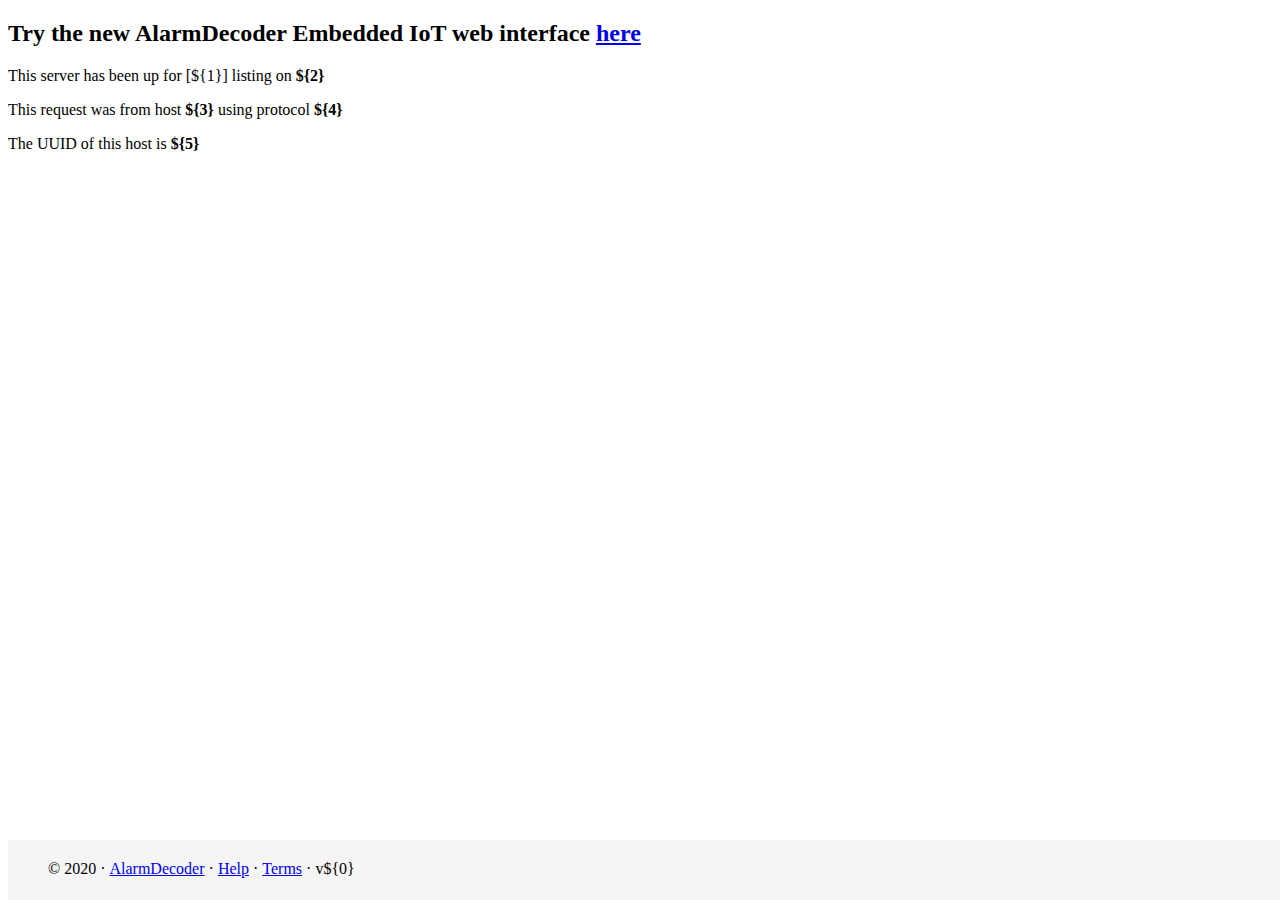
<file: contrib/webUI/index.html>
<!DOCTYPE html>
<html>
<head>
<meta content="text/html;charset=utf-8" http-equiv="Content-Type">
<meta content="utf-8" http-equiv="encoding">
<title>AD2EmbeddedIoT web services v${0}</title>
<meta name="viewport" content="width=device-width, initial-scale=1">
<link rel="Shortcut Icon" href="/favicon.ico" type="image/x-icon">
<link rel="stylesheet" type="text/css" href="default.css">
</head>
<body>
<h2>Try the new AlarmDecoder Embedded IoT web interface <a href="app.html?vpartID=0&codeID=0">here</a></h1>
<p>This server has been up for [${1}] listing on <strong>${2}</strong>
<p>This request was from host <strong>${3}</strong> using protocol <strong>${4}</strong></p>
<p>The UUID of this host is <strong>${5}</strong></p>
<footer class="footer" id="footer">
    <div class="container text-center">
        <ul>
            <li>&copy; 2020</li>
            <li class="text-muted">&middot;</li>
            <li><a href="https://www.alarmdecoder.com/">AlarmDecoder</a></li>
            <li class="text-muted">&middot;</li>
            <li><a href="/help">Help</a></li>
            <li class="text-muted">&middot;</li>
            <li><a href="/LICENSE">Terms</a></li>
            <li class="text-muted">&middot;</li>
            <li class="text-muted">v${0}</li>
        </ul>
    </div>
</footer>
</body>
</html>
</file>
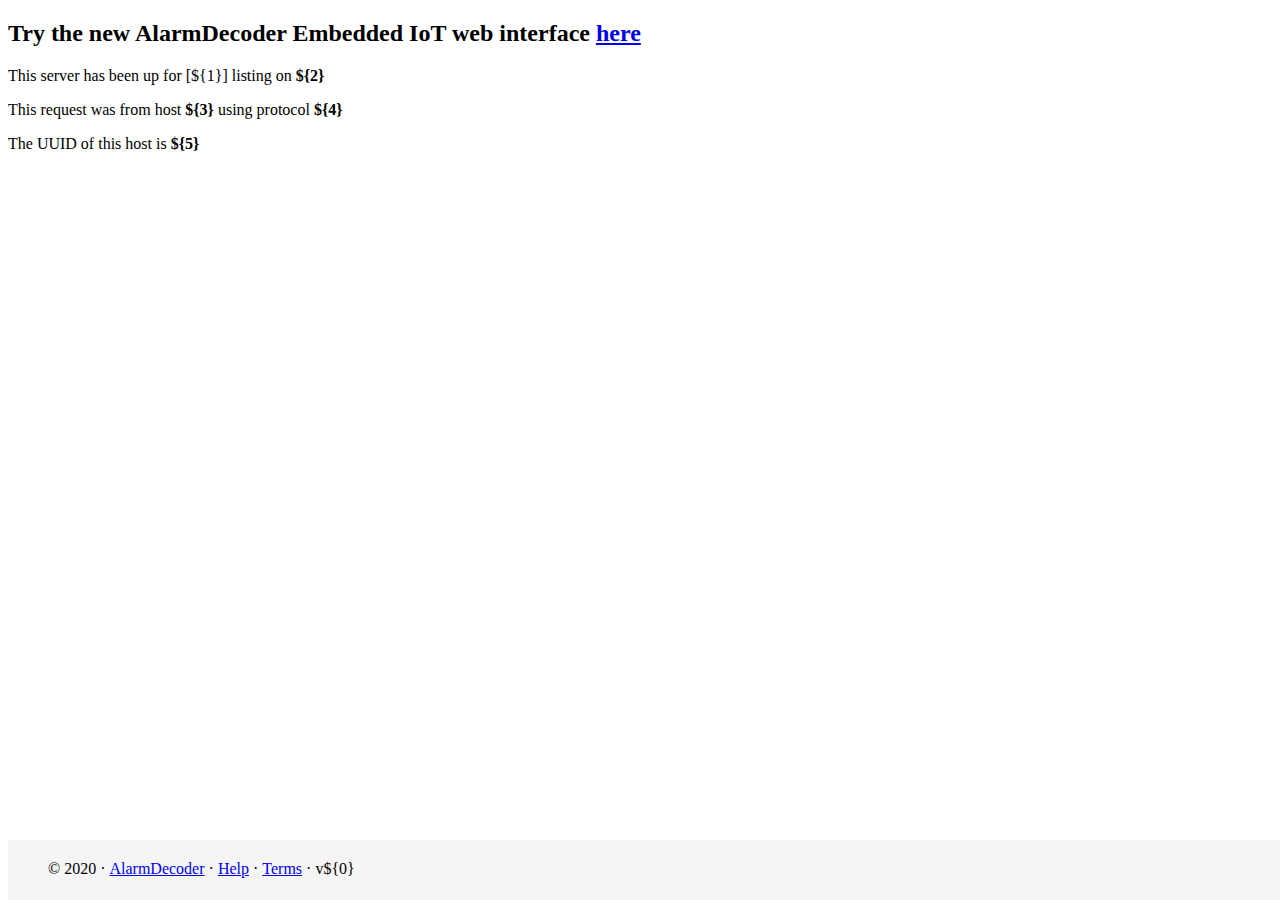
<file: contrib/webUI/flash-drive/www/index.html>
<!DOCTYPE html>
<html>
<head>
<meta content="text/html;charset=utf-8" http-equiv="Content-Type">
<meta content="utf-8" http-equiv="encoding">
<title>AD2EmbeddedIoT web services v${0}</title>
<meta name="viewport" content="width=device-width, initial-scale=1">
<link rel="Shortcut Icon" href="/favicon.ico" type="image/x-icon">
<link rel="stylesheet" type="text/css" href="default.css">
</head>
<body>
<h2>Try the new AlarmDecoder Embedded IoT web interface <a href="app.html?partID=0&codeID=0">here</a></h1>
<p>This server has been up for [${1}] listing on <strong>${2}</strong>
<p>This request was from host <strong>${3}</strong> using protocol <strong>${4}</strong></p>
<p>The UUID of this host is <strong>${5}</strong></p>
<footer class="footer" id="footer">
    <div class="container text-center">
        <ul>
            <li>&copy; 2020</li>
            <li class="text-muted">&middot;</li>
            <li><a href="https://www.alarmdecoder.com/">AlarmDecoder</a></li>
            <li class="text-muted">&middot;</li>
            <li><a href="/help">Help</a></li>
            <li class="text-muted">&middot;</li>
            <li><a href="/LICENSE">Terms</a></li>
            <li class="text-muted">&middot;</li>
            <li class="text-muted">v${0}</li>
        </ul>
    </div>
</footer>
</body>
</html>
</file>
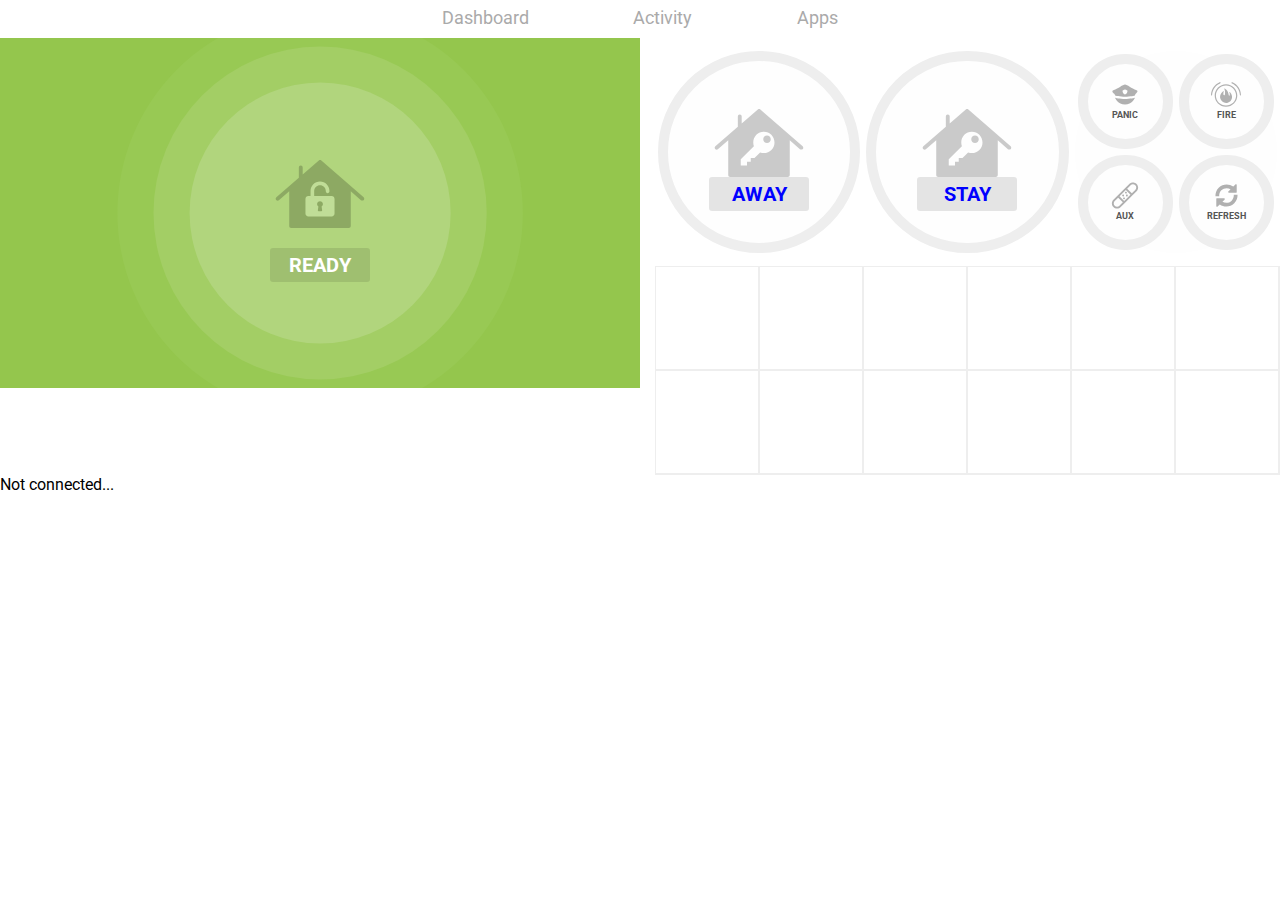
<file: contrib/webUI/app.html>
<!DOCTYPE html>
<html>
<head>
	<title>App</title>
	<meta charset="UTF-8">
	<meta http-equiv="X-UA-Compatible" content="IE=edge,chrome=1">
	<meta name="viewport" content="width=device-width, initial-scale=1, maximum-scale=1, user-scalable=no">
	<link rel="stylesheet" href="app.css">
	<link href="https://fonts.googleapis.com/css?family=Roboto&display=swap" rel="stylesheet">
</head>

<body>
	<div id="app">
		<section id="navigation">
			<ul>
				<li><a href="#">Dashboard</a></li>
				<li><a href="#">Activity</a></li>
				<li><a href="#">Apps</a></li>
			</ul>
		</section>

		<div id="main">
			<section id="status" class="ready">
				<div>
					<span id="status_icon" class="icon house with_lock"></span>
					<h2 id="status_text">READY</h2>
				</div>
			</section>
			<div id="controls_and_zones">
				<section id="controls">
					<a nohref id="b1Href" class="control large" style="cursor:pointer;color:blue;text-decoration:underline">
						<div>
							<div id="b1_icon" class="icon house with_key"></div><br>
							<h2 id="b1_text">AWAY</h2>
						</div>
					</a>
					<a nohref id="b2Href" class="control large" style="cursor:pointer;color:blue;text-decoration:underline">
						<div>
							<div id="b2_icon" class="icon house with_key"></div><br>
							<h2 id="b2_text">STAY</h2>
						</div>
					</a>
					<div class="control large has_children">
						<a nohref id="panicHref" class="control small" style="cursor:pointer;color:blue;text-decoration:underline">
							<div>
								<div class="icon police"></div><br>
								<span>PANIC</span>
							</div>
						</a>
						<a nohref id="fireHref" class="control small" style="cursor:pointer;color:blue;text-decoration:underline">
							<div>
								<div class="icon fire"></div><br>
								<span>FIRE</span>
							</div>
						</a>
						<a nohref id="auxHref" class="control small" style="cursor:pointer;color:blue;text-decoration:underline">
							<div>
								<div class="icon aux"></div><br>
								<span>AUX</span>
							</div>
						</a>
						<a nohref id="refreshHref" class="control small" style="cursor:pointer;color:blue;text-decoration:underline">
							<div>
								<div class="icon refresh"></div><br>
								<span>REFRESH</span>
							</div>
						</a>
					</div>
				</section>
				<section id="zones">
					<div class="zone empty"></div>
					<div class="zone empty"></div>
					<div class="zone empty"></div>
					<div class="zone empty"></div>
					<div class="zone empty"></div>
					<div class="zone empty"></div>
					<div class="zone empty"></div>
					<div class="zone empty"></div>
					<div class="zone empty"></div>
					<div class="zone empty"></div>
					<div class="zone empty"></div>
					<div class="zone empty"></div>
				</section>
			</div>
		</div>
	</div>
  <div style="overflow:scroll;height:30px" id="divOut">Not connected...</div>
</body>
<script src="app.js"></script>
</html>
</file>
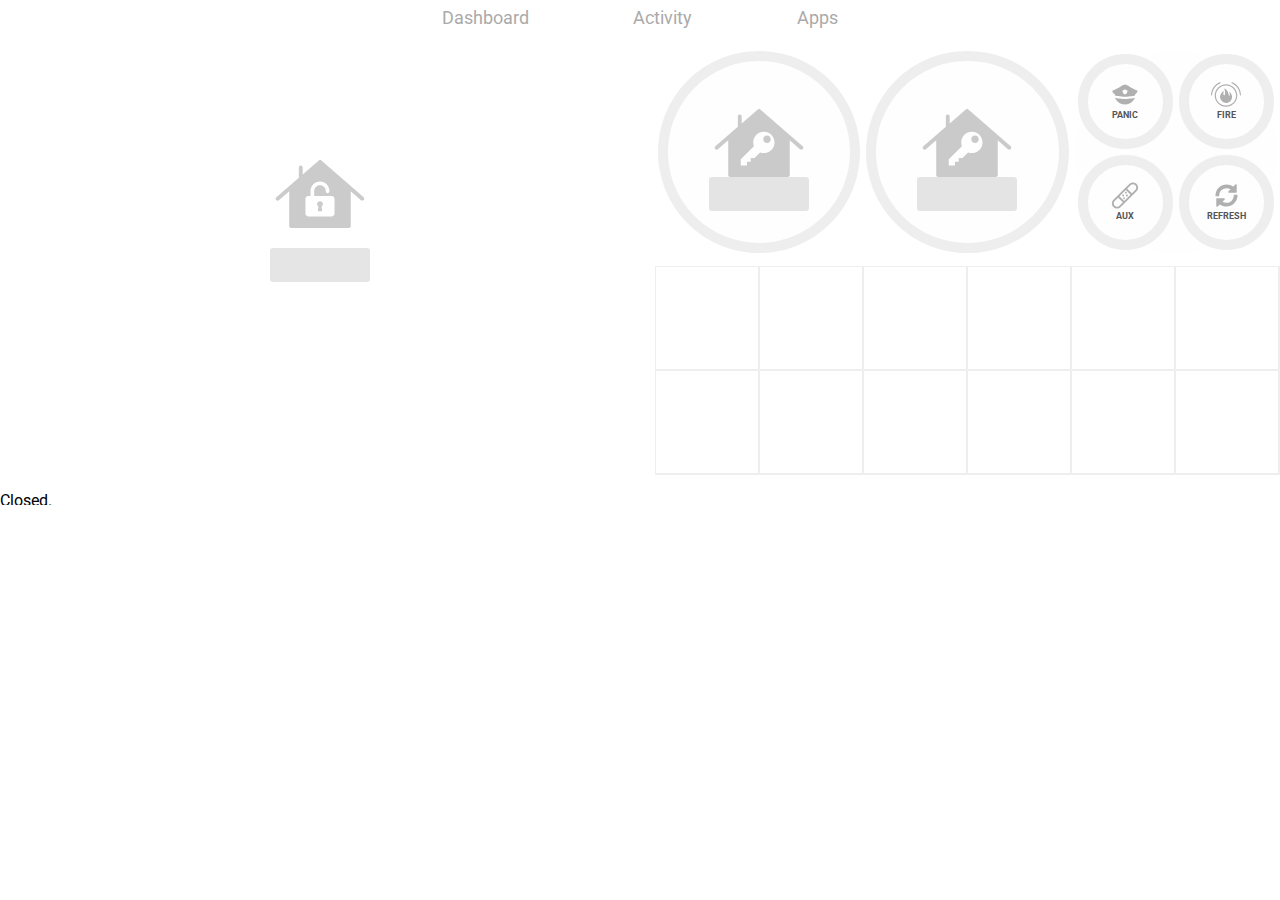
<file: contrib/webUI/flash-drive/app.html>
<!DOCTYPE html>
<html>
<head>
	<title>App</title>
	<meta charset="UTF-8">
	<meta http-equiv="X-UA-Compatible" content="IE=edge,chrome=1">
	<meta name="viewport" content="width=device-width, initial-scale=1, maximum-scale=1, user-scalable=no">
	<link rel="stylesheet" href="app.css">
	<link href="https://fonts.googleapis.com/css?family=Roboto&display=swap" rel="stylesheet">
</head>

<body>
	<div id="app">
		<section id="navigation">
			<ul>
				<li><a href="#">Dashboard</a></li>
				<li><a href="#">Activity</a></li>
				<li><a href="#">Apps</a></li>
			</ul>
		</section>

		<div id="main">
			<section id="status" class="unknown">
				<div>
					<span id="status_icon" class="icon house with_lock"></span>
					<h2 id="status_text">&nbsp;</h2>
				</div>
			</section>
			<div id="controls_and_zones">
				<section id="controls">
					<a nohref id="b1Href" class="control large" style="cursor:pointer;color:blue;text-decoration:underline">
						<div>
							<div id="b1_icon" class="icon house with_key"></div><br>
							<h2 id="b1_text">&nbsp;</h2>
						</div>
					</a>
					<a nohref id="b2Href" class="control large" style="cursor:pointer;color:blue;text-decoration:underline">
						<div>
							<div id="b2_icon" class="icon house with_key"></div><br>
							<h2 id="b2_text">&nbsp;</h2>
						</div>
					</a>
					<div class="control large has_children">
						<a nohref id="panicHref" class="control small" style="cursor:pointer;color:blue;text-decoration:underline">
							<div>
								<div class="icon police"></div><br>
								<span>PANIC</span>
							</div>
						</a>
						<a nohref id="fireHref" class="control small" style="cursor:pointer;color:blue;text-decoration:underline">
							<div>
								<div class="icon fire"></div><br>
								<span>FIRE</span>
							</div>
						</a>
						<a nohref id="auxHref" class="control small" style="cursor:pointer;color:blue;text-decoration:underline">
							<div>
								<div class="icon aux"></div><br>
								<span>AUX</span>
							</div>
						</a>
						<a nohref id="refreshHref" class="control small" style="cursor:pointer;color:blue;text-decoration:underline">
							<div>
								<div class="icon refresh"></div><br>
								<span>REFRESH</span>
							</div>
						</a>
					</div>
				</section>
				<section id="zones">
					<div class="zone empty"></div>
					<div class="zone empty"></div>
					<div class="zone empty"></div>
					<div class="zone empty"></div>
					<div class="zone empty"></div>
					<div class="zone empty"></div>
					<div class="zone empty"></div>
					<div class="zone empty"></div>
					<div class="zone empty"></div>
					<div class="zone empty"></div>
					<div class="zone empty"></div>
					<div class="zone empty"></div>
				</section>
			</div>
		</div>
	</div>
    <div style="overflow:scroll;height:30px" id="divStatus">Not connected...</div>
</body>
<script src="app.js"></script>
</html>
</file>
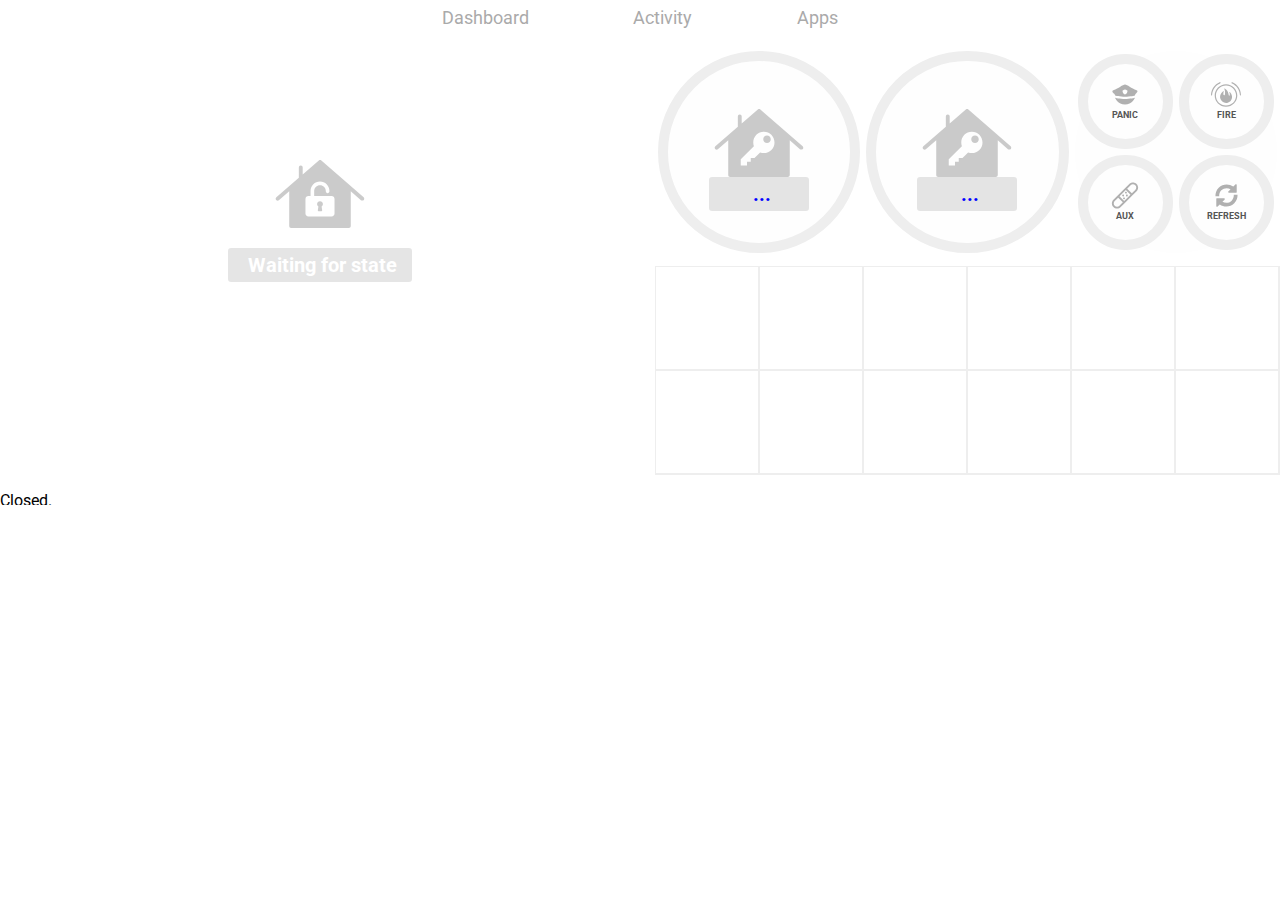
<file: contrib/webUI/flash-drive/www/app.html>
<!DOCTYPE html>
<html>
<head>
	<title>App</title>
	<meta charset="UTF-8">
	<meta http-equiv="X-UA-Compatible" content="IE=edge,chrome=1">
	<meta name="viewport" content="width=device-width, initial-scale=1, maximum-scale=1, user-scalable=no">
	<link rel="stylesheet" href="app.css">
	<link href="https://fonts.googleapis.com/css?family=Roboto&display=swap" rel="stylesheet">
</head>

<body>
	<div id="app">
		<section id="navigation">
			<ul>
				<li><a href="#">Dashboard</a></li>
				<li><a href="#">Activity</a></li>
				<li><a href="#">Apps</a></li>
			</ul>
		</section>

		<div id="main">
			<section id="status" class="unknown">
				<div>
					<span id="status_icon" class="icon house with_lock"></span>
					<h2 id="status_text">&nbsp;Waiting for state</h2>
				</div>
			</section>
			<div id="controls_and_zones">
				<section id="controls">
					<a nohref id="b1Href" class="control large" style="cursor:pointer;color:blue;text-decoration:underline">
						<div>
							<div id="b1_icon" class="icon house with_key"></div><br>
							<h2 id="b1_text">&nbsp;...</h2>
						</div>
					</a>
					<a nohref id="b2Href" class="control large" style="cursor:pointer;color:blue;text-decoration:underline">
						<div>
							<div id="b2_icon" class="icon house with_key"></div><br>
							<h2 id="b2_text">&nbsp;...</h2>
						</div>
					</a>
					<div class="control large has_children">
						<a nohref id="panicHref" class="control small" style="cursor:pointer;color:blue;text-decoration:underline">
							<div>
								<div class="icon police"></div><br>
								<span>PANIC</span>
							</div>
						</a>
						<a nohref id="fireHref" class="control small" style="cursor:pointer;color:blue;text-decoration:underline">
							<div>
								<div class="icon fire"></div><br>
								<span>FIRE</span>
							</div>
						</a>
						<a nohref id="auxHref" class="control small" style="cursor:pointer;color:blue;text-decoration:underline">
							<div>
								<div class="icon aux"></div><br>
								<span>AUX</span>
							</div>
						</a>
						<a nohref id="refreshHref" class="control small" style="cursor:pointer;color:blue;text-decoration:underline">
							<div>
								<div class="icon refresh"></div><br>
								<span>REFRESH</span>
							</div>
						</a>
					</div>
				</section>
				<section id="zones">
					<div class="zone empty"></div>
					<div class="zone empty"></div>
					<div class="zone empty"></div>
					<div class="zone empty"></div>
					<div class="zone empty"></div>
					<div class="zone empty"></div>
					<div class="zone empty"></div>
					<div class="zone empty"></div>
					<div class="zone empty"></div>
					<div class="zone empty"></div>
					<div class="zone empty"></div>
					<div class="zone empty"></div>
				</section>
			</div>
		</div>
	</div>
    <div style="overflow:scroll;height:30px" id="divStatus">Not connected...</div>
</body>
<script src="app.js"></script>
</html>
</file>
<file: contrib/webUI/default.css>
html {
    position: relative;
    min-height: 100%;
}
body {
    padding-bottom: 60px;
    margin-bottom: 60px;
}

.footer {
    position: absolute;
    bottom: 0;
    width: 100%;
    height: 60px;
    background-color: #f5f5f5;
}

#footer ul {
    margin-top: 20px;
    list-style-type: none;
}
#footer ul li { display: inline; }
</file>
<file: contrib/webUI/flash-drive/www/default.css>
html {
    position: relative;
    min-height: 100%;
}
body {
    padding-bottom: 60px;
    margin-bottom: 60px;
}

.footer {
    position: absolute;
    bottom: 0;
    width: 100%;
    height: 60px;
    background-color: #f5f5f5;
}

#footer ul {
    margin-top: 20px;
    list-style-type: none;
}
#footer ul li { display: inline; }
</file>
<file: contrib/webUI/app.css>
* {
  box-sizing: border-box;
}
body {
  font-family: Roboto;
  margin: 0;
}
#app {
  max-width: 600px;
  margin: 0 auto;
}
#main {
  display: flex;
  flex-direction: column;
}
.icon {
  width: 60px;
  height: 60px;
  background-size: contain;
  background-repeat: no-repeat;
  background-position: center center;
  display: inline-block;
}
.icon.house {
  background-image: url("assets/house.svg");
  opacity: 0.2;
  position: relative;
}
.icon.house:after {
  content: ' ';
  width: 40%;
  height: 40%;
  position: absolute;
  top: 50%;
  left: 50%;
  transform: translate(-50%, -50%);
  background-size: contain;
  background-repeat: no-repeat;
  background-position: center center;
}
.icon.house.with_key:after {
  content: ' ';
  background-image: url("assets/key.svg");
  margin-left: -2%;
  margin-top: 5%;
}
.icon.house.with_lock:after {
  content: ' ';
  background-image: url("assets/lock.svg");
  margin-top: 5%;
}
.icon.house.with_walker:after {
  width: 50%;
  height: 50%;
  margin-top: 12%;
  margin-left: 12%;
  content: ' ';
  background-image: url("assets/walk.svg");
}
.icon.house.with_family:after {
  width: 50%;
  height: 50%;
  margin-top: 12%;
  margin-left: 12%;
  content: ' ';
  background-image: url("assets/walk.svg");
}
.icon.police {
  background-image: url("assets/police.svg");
}
.icon.fire {
  background-image: url("assets/fire.svg");
}
.icon.aux {
  background-image: url("assets/bandaid.svg");
}
.icon.refresh {
  background-image: url("assets/refresh.svg");
}
#navigation {
  max-width: 500px;
  margin: 0 auto;
}
#navigation ul {
  margin: 0;
  padding: 0;
  list-style: none;
  display: flex;
}
#navigation ul li {
  flex-grow: 1;
  text-align: center;
}
#navigation ul a {
  color: #aaa;
  text-decoration: none;
  padding: 7px 10px;
  display: block;
  font-size: 18px;
  border-bottom: 3px solid #fff;
}
#navigation ul a.active,
#navigation ul a:hover {
  border-bottom: 3px solid #03a1da;
  color: #03a1da;
}
#status {
  background-position: center center;
  background-repeat: no-repeat;
  background-size: auto 130%;
  height: 300px;
  position: relative;
}
#status > div {
  text-align: center;
  position: absolute;
  top: 50%;
  left: 50%;
  transform: translate(-50%, -50%);
  color: #fff;
}
#status > div h2 {
  margin: 0;
  font-size: 20px;
  background-color: rgba(0,0,0,0.1);
  padding: 5px 15px;
  border-radius: 3px;
}
#status .icon {
  width: 100px;
  height: 100px;
}
#status.ready {
  background-color: #94c64d;
  background-image: url("assets/green.svg");
}
#status.armed {
  background-color: #ec8a40;
  background-image: url("assets/orange.svg");
}
#status.not_ready {
  background-color: #ffb94a;
  background-image: url("assets/tangerine.svg");
}
#status.alarming {
  background-color: #ff0000;
  background-image: url("assets/red.svg");
}
#controls {
  margin-top: 10px;
  font-weight: bold;
  overflow: hidden;
}
#controls .control {
  background-color: #fefefe;
  border: 10px solid #eee;
  margin: 3px;
  border-radius: 100%;
  text-align: center;
  position: relative;
  float: left;
}
#controls .control > div {
  position: absolute;
  top: 50%;
  left: 50%;
  transform: translate(-50%, -50%);
}
#controls .control > div h2 {
  margin: 0;
  font-size: 20px;
  background-color: rgba(0,0,0,0.1);
  padding: 5px 15px;
  border-radius: 3px;
}
#controls .control.tap_1 {
  background-color: #ffa81e;
  border-color: #ffa81e;
}
#controls .control.tap_2 {
  background-color: #ff4000;
  border-color: #ff4000;
}
#controls .control.large {
  width: calc(33.33% - 6px);
  font-size: 16px;
  /*font-size: 30px;*/
}
#controls .control.large:after {
  display: block;
  content: ' ';
  padding-top: 100%;
}
#controls .control.large .icon {
  width: 100px;
  height: 100px;
  margin-bottom: -20px;
}
@media only screen and (max-width: 500px) {
  #controls .control.large {
    font-size: 16px;
    margin: 2px;
  }
  #controls .control.large .icon {
    width: 60px;
    height: 60px;
    margin-bottom: -10px;
  }
}
#controls .control.small {
  width: calc(50% - 6px);
  /*font-size: 12px;*/
  font-size: 9px;
}
#controls .control.small:after {
  display: block;
  content: ' ';
  padding-top: 100%;
}
#controls .control.small .icon {
  width: 30px;
  height: 30px;
  margin-bottom: -7px;
  opacity: 0.3;
}
@media only screen and (max-width: 500px) {
  #controls .control.small {
    border-width: 5px;
    margin: 2px;
    font-size: 9px;
  }
  #controls .control.small .icon {
    width: 20px;
    height: 20px;
  }
}
@media only screen and (max-width: $landscape) {
  #controls .control.small {
    border-width: 5px;
    margin: 2px;
    font-size: 9px;
  }
  #controls .control.small .icon {
    width: 40px;
    height: 40px;
  }
}
#controls .control.has_children {
  border: none;
}
#controls .control span {
  display: inline-block;
  padding: 5px;
  color: #555;
}
#zones {
  border-top: 1px solid #eee;
  overflow: hidden;
  margin-top: 10px;
}
#zones .zone {
  width: 16.66%;
  float: left;
  padding: 10px;
  border: 2px solid #eee;
  border-width: 0 2px 2px 0;
}
#zones .zone.empty:after {
  display: block;
  content: ' ';
  padding-top: 100%;
}
#zones .zone > a {
  background-color: #f00;
  color: #fff;
  /*font-size: 40px;*/
  font-size: 20px;
  font-weight: bold;
  border-radius: 100%;
  position: relative;
  display: block;
}
#zones .zone > a:after {
  display: block;
  content: ' ';
  padding-top: 100%;
}
@media only screen and (max-width: 500px) {
  #zones .zone > a {
    font-size: 20px;
  }
}
#zones .zone > a span {
  position: absolute;
  top: 50%;
  left: 50%;
  transform: translate(-50%, -50%);
}
@media (orientation: landscape) {
  #app {
    max-width: 100%;
  }
  #main {
    display: flex;
    flex-direction: row;
  }
  #status {
    height: 350px;
    width: 50%;
  }
  #controls_and_zones {
    padding-left: 15px;
    width: 50%;
    display: flex;
    flex-direction: column;
  }
  #zones {
    border-left: 1px solid #eee;
  }
}
</file>
<file: contrib/webUI/flash-drive/app.css>
* {
  box-sizing: border-box;
}
body {
  font-family: Roboto;
  margin: 0;
}
#app {
  max-width: 600px;
  margin: 0 auto;
}
#main {
  display: flex;
  flex-direction: column;
}
.icon {
  width: 60px;
  height: 60px;
  background-size: contain;
  background-repeat: no-repeat;
  background-position: center center;
  display: inline-block;
}
.icon.house {
  background-image: url("assets/house.svg");
  opacity: 0.2;
  position: relative;
}
.icon.house:after {
  content: ' ';
  width: 40%;
  height: 40%;
  position: absolute;
  top: 50%;
  left: 50%;
  transform: translate(-50%, -50%);
  background-size: contain;
  background-repeat: no-repeat;
  background-position: center center;
}
.icon.house.with_key:after {
  content: ' ';
  background-image: url("assets/key.svg");
  margin-left: -2%;
  margin-top: 5%;
}
.icon.house.with_lock:after {
  content: ' ';
  background-image: url("assets/lock.svg");
  margin-top: 5%;
}
.icon.house.with_walker:after {
  width: 50%;
  height: 50%;
  margin-top: 12%;
  margin-left: 12%;
  content: ' ';
  background-image: url("assets/walk.svg");
}
.icon.house.with_family:after {
  width: 50%;
  height: 50%;
  margin-top: 12%;
  margin-left: 12%;
  content: ' ';
  background-image: url("assets/walk.svg");
}
.icon.police {
  background-image: url("assets/police.svg");
}
.icon.fire {
  background-image: url("assets/fire.svg");
}
.icon.aux {
  background-image: url("assets/bandaid.svg");
}
.icon.refresh {
  background-image: url("assets/refresh.svg");
}
#navigation {
  max-width: 500px;
  margin: 0 auto;
}
#navigation ul {
  margin: 0;
  padding: 0;
  list-style: none;
  display: flex;
}
#navigation ul li {
  flex-grow: 1;
  text-align: center;
}
#navigation ul a {
  color: #aaa;
  text-decoration: none;
  padding: 7px 10px;
  display: block;
  font-size: 18px;
  border-bottom: 3px solid #fff;
}
#navigation ul a.active,
#navigation ul a:hover {
  border-bottom: 3px solid #03a1da;
  color: #03a1da;
}
#status {
  background-position: center center;
  background-repeat: no-repeat;
  background-size: auto 130%;
  height: 300px;
  position: relative;
}
#status > div {
  text-align: center;
  position: absolute;
  top: 50%;
  left: 50%;
  transform: translate(-50%, -50%);
  color: #fff;
}
#status > div h2 {
  margin: 0;
  font-size: 20px;
  background-color: rgba(0,0,0,0.1);
  padding: 5px 15px;
  border-radius: 3px;
}
#status .icon {
  width: 100px;
  height: 100px;
}
#status.ready {
  background-color: #94c64d;
  background-image: url("assets/green.svg");
}
#status.armed {
  background-color: #ec8a40;
  background-image: url("assets/orange.svg");
}
#status.not_ready {
  background-color: #ffb94a;
  background-image: url("assets/tangerine.svg");
}
#status.alarming {
  background-color: #ff0000;
  background-image: url("assets/red.svg");
}
#controls {
  margin-top: 10px;
  font-weight: bold;
  overflow: hidden;
}
#controls .control {
  background-color: #fefefe;
  border: 10px solid #eee;
  margin: 3px;
  border-radius: 100%;
  text-align: center;
  position: relative;
  float: left;
}
#controls .control > div {
  position: absolute;
  top: 50%;
  left: 50%;
  transform: translate(-50%, -50%);
}
#controls .control > div h2 {
  margin: 0;
  font-size: 20px;
  background-color: rgba(0,0,0,0.1);
  padding: 5px 15px;
  border-radius: 3px;
}
#controls .control.tap_1 {
  background-color: #ffa81e;
  border-color: #ffa81e;
}
#controls .control.tap_2 {
  background-color: #ff4000;
  border-color: #ff4000;
}
#controls .control.large {
  width: calc(33.33% - 6px);
  font-size: 16px;
  /*font-size: 30px;*/
}
#controls .control.large:after {
  display: block;
  content: ' ';
  padding-top: 100%;
}
#controls .control.large .icon {
  width: 100px;
  height: 100px;
  margin-bottom: -20px;
}
@media only screen and (max-width: 500px) {
  #controls .control.large {
    font-size: 16px;
    margin: 2px;
  }
  #controls .control.large .icon {
    width: 60px;
    height: 60px;
    margin-bottom: -10px;
  }
}
#controls .control.small {
  width: calc(50% - 6px);
  /*font-size: 12px;*/
  font-size: 9px;
}
#controls .control.small:after {
  display: block;
  content: ' ';
  padding-top: 100%;
}
#controls .control.small .icon {
  width: 30px;
  height: 30px;
  margin-bottom: -7px;
  opacity: 0.3;
}
@media only screen and (max-width: 500px) {
  #controls .control.small {
    border-width: 5px;
    margin: 2px;
    font-size: 9px;
  }
  #controls .control.small .icon {
    width: 20px;
    height: 20px;
  }
}
@media only screen and (max-width: $landscape) {
  #controls .control.small {
    border-width: 5px;
    margin: 2px;
    font-size: 9px;
  }
  #controls .control.small .icon {
    width: 40px;
    height: 40px;
  }
}
#controls .control.has_children {
  border: none;
}
#controls .control span {
  display: inline-block;
  padding: 5px;
  color: #555;
}
#zones {
  border-top: 1px solid #eee;
  overflow: hidden;
  margin-top: 10px;
}
#zones .zone {
  width: 16.66%;
  float: left;
  padding: 10px;
  border: 2px solid #eee;
  border-width: 0 2px 2px 0;
}
#zones .zone.empty:after {
  display: block;
  content: ' ';
  padding-top: 100%;
}
#zones .zone > a {
  background-color: #f00;
  color: #fff;
  font-size: 30px;
  font-weight: bold;
  border-radius: 100%;
  position: relative;
  display: block;
}
#zones .zone > a:after {
  display: block;
  content: ' ';
  padding-top: 100%;
}
@media only screen and (max-width: 500px) {
  #zones .zone > a {
    font-size: 20px;
  }
}
#zones .zone > a span {
  position: absolute;
  top: 50%;
  left: 50%;
  transform: translate(-50%, -50%);
}
@media (orientation: landscape) {
  #app {
    max-width: 100%;
  }
  #main {
    display: flex;
    flex-direction: row;
  }
  #status {
    height: 350px;
    width: 50%;
  }
  #controls_and_zones {
    padding-left: 15px;
    width: 50%;
    display: flex;
    flex-direction: column;
  }
  #zones {
    border-left: 1px solid #eee;
  }
}
</file>
<file: contrib/webUI/flash-drive/www/app.css>
* {
  box-sizing: border-box;
}
body {
  font-family: Roboto;
  margin: 0;
}
#app {
  max-width: 600px;
  margin: 0 auto;
}
#main {
  display: flex;
  flex-direction: column;
}
.icon {
  width: 60px;
  height: 60px;
  background-size: contain;
  background-repeat: no-repeat;
  background-position: center center;
  display: inline-block;
}
.icon.house {
  background-image: url("assets/house.svg");
  opacity: 0.2;
  position: relative;
}
.icon.house:after {
  content: ' ';
  width: 40%;
  height: 40%;
  position: absolute;
  top: 50%;
  left: 50%;
  transform: translate(-50%, -50%);
  background-size: contain;
  background-repeat: no-repeat;
  background-position: center center;
}
.icon.house.with_key:after {
  content: ' ';
  background-image: url("assets/key.svg");
  margin-left: -2%;
  margin-top: 5%;
}
.icon.house.with_lock:after {
  content: ' ';
  background-image: url("assets/lock.svg");
  margin-top: 5%;
}
.icon.house.with_walker:after {
  width: 50%;
  height: 50%;
  margin-top: 12%;
  margin-left: 12%;
  content: ' ';
  background-image: url("assets/walk.svg");
}
.icon.house.with_family:after {
  width: 50%;
  height: 50%;
  margin-top: 12%;
  margin-left: 12%;
  content: ' ';
  background-image: url("assets/walk.svg");
}
.icon.police {
  background-image: url("assets/police.svg");
}
.icon.fire {
  background-image: url("assets/fire.svg");
}
.icon.aux {
  background-image: url("assets/bandaid.svg");
}
.icon.refresh {
  background-image: url("assets/refresh.svg");
}
#navigation {
  max-width: 500px;
  margin: 0 auto;
}
#navigation ul {
  margin: 0;
  padding: 0;
  list-style: none;
  display: flex;
}
#navigation ul li {
  flex-grow: 1;
  text-align: center;
}
#navigation ul a {
  color: #aaa;
  text-decoration: none;
  padding: 7px 10px;
  display: block;
  font-size: 18px;
  border-bottom: 3px solid #fff;
}
#navigation ul a.active,
#navigation ul a:hover {
  border-bottom: 3px solid #03a1da;
  color: #03a1da;
}
#status {
  background-position: center center;
  background-repeat: no-repeat;
  background-size: auto 130%;
  height: 300px;
  position: relative;
}
#status > div {
  text-align: center;
  position: absolute;
  top: 50%;
  left: 50%;
  transform: translate(-50%, -50%);
  color: #fff;
}
#status > div h2 {
  margin: 0;
  font-size: 20px;
  background-color: rgba(0,0,0,0.1);
  padding: 5px 15px;
  border-radius: 3px;
}
#status .icon {
  width: 100px;
  height: 100px;
}
#status.ready {
  background-color: #94c64d;
  background-image: url("assets/green.svg");
}
#status.armed {
  background-color: #ec8a40;
  background-image: url("assets/orange.svg");
}
#status.not_ready {
  background-color: #ffb94a;
  background-image: url("assets/tangerine.svg");
}
#status.alarming {
  background-color: #ff0000;
  background-image: url("assets/red.svg");
}
#controls {
  margin-top: 10px;
  font-weight: bold;
  overflow: hidden;
}
#controls .control {
  background-color: #fefefe;
  border: 10px solid #eee;
  margin: 3px;
  border-radius: 100%;
  text-align: center;
  position: relative;
  float: left;
}
#controls .control > div {
  position: absolute;
  top: 50%;
  left: 50%;
  transform: translate(-50%, -50%);
}
#controls .control > div h2 {
  margin: 0;
  font-size: 20px;
  background-color: rgba(0,0,0,0.1);
  padding: 5px 15px;
  border-radius: 3px;
}
#controls .control.tap_1 {
  background-color: #ffa81e;
  border-color: #ffa81e;
}
#controls .control.tap_2 {
  background-color: #ff4000;
  border-color: #ff4000;
}
#controls .control.large {
  width: calc(33.33% - 6px);
  font-size: 16px;
  /*font-size: 30px;*/
}
#controls .control.large:after {
  display: block;
  content: ' ';
  padding-top: 100%;
}
#controls .control.large .icon {
  width: 100px;
  height: 100px;
  margin-bottom: -20px;
}
@media only screen and (max-width: 500px) {
  #controls .control.large {
    font-size: 16px;
    margin: 2px;
  }
  #controls .control.large .icon {
    width: 60px;
    height: 60px;
    margin-bottom: -10px;
  }
}
#controls .control.small {
  width: calc(50% - 6px);
  /*font-size: 12px;*/
  font-size: 9px;
}
#controls .control.small:after {
  display: block;
  content: ' ';
  padding-top: 100%;
}
#controls .control.small .icon {
  width: 30px;
  height: 30px;
  margin-bottom: -7px;
  opacity: 0.3;
}
@media only screen and (max-width: 500px) {
  #controls .control.small {
    border-width: 5px;
    margin: 2px;
    font-size: 9px;
  }
  #controls .control.small .icon {
    width: 20px;
    height: 20px;
  }
}
@media only screen and (max-width: $landscape) {
  #controls .control.small {
    border-width: 5px;
    margin: 2px;
    font-size: 9px;
  }
  #controls .control.small .icon {
    width: 40px;
    height: 40px;
  }
}
#controls .control.has_children {
  border: none;
}
#controls .control span {
  display: inline-block;
  padding: 5px;
  color: #555;
}
#zones {
  border-top: 1px solid #eee;
  overflow: hidden;
  margin-top: 10px;
}
#zones .zone {
  width: 16.66%;
  float: left;
  padding: 10px;
  border: 2px solid #eee;
  border-width: 0 2px 2px 0;
}
#zones .zone.empty:after {
  display: block;
  content: ' ';
  padding-top: 100%;
}
#zones .zone > a {
  background-color: #f00;
  color: #fff;
  font-size: 30px;
  font-weight: bold;
  border-radius: 100%;
  position: relative;
  display: block;
}
#zones .zone > a:after {
  display: block;
  content: ' ';
  padding-top: 100%;
}
@media only screen and (max-width: 500px) {
  #zones .zone > a {
    font-size: 20px;
  }
}
#zones .zone > a span {
  position: absolute;
  top: 50%;
  left: 50%;
  transform: translate(-50%, -50%);
}
@media (orientation: landscape) {
  #app {
    max-width: 100%;
  }
  #main {
    display: flex;
    flex-direction: row;
  }
  #status {
    height: 350px;
    width: 50%;
  }
  #controls_and_zones {
    padding-left: 15px;
    width: 50%;
    display: flex;
    flex-direction: column;
  }
  #zones {
    border-left: 1px solid #eee;
  }
}
</file>
